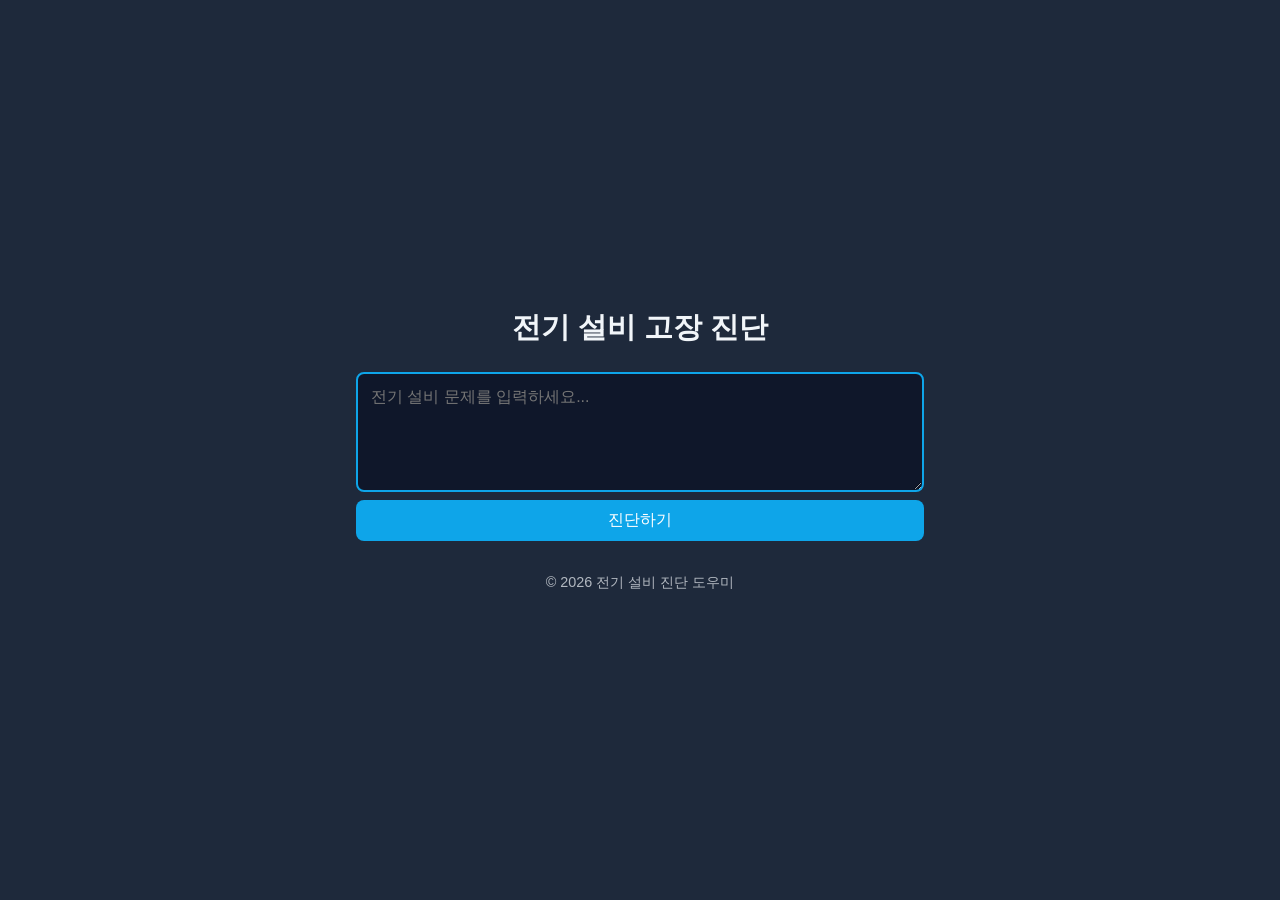
<file: index.html>
<!DOCTYPE html>
<html lang="ko">
<head>
  <meta charset="UTF-8">
  <meta name="viewport" content="width=device-width, initial-scale=1.0">
  <title>전기 설비 고장 진단 도우미</title>
  <link rel="stylesheet" href="diagnostic.css">
</head>
<body>
  <div class="container">
    <header class="header">
      <h1>전기 설비 고장 진단</h1>
    </header>
    <main class="main-content">
      <textarea id="problem-input" placeholder="전기 설비 문제를 입력하세요..." rows="4"></textarea>
      <button id="diagnose-btn" class="btn">진단하기</button>
    </main>
    <footer class="footer">
      <p>© 2026 전기 설비 진단 도우미</p>
    </footer>
  </div>

  <!-- Result Modal -->
  <div class="modal-overlay" id="result-modal" style="display:none;">
    <div class="modal-content">
      <h2 id="result-title">진단 결과</h2>
      <p id="result-text"></p>
      <button class="btn close-btn" id="close-modal">닫기</button>
    </div>
  </div>

  <script src="diagnostic.js"></script>
</body>
</html>
</file>
<file: diagnostic.css>
/* diagnostic.css */
/* 차분한 다크 모드 테마 */
:root {
  --bg-color: #1e293b; /* 네이비 다크 */
  --primary-color: #0ea5e9; /* 청록색 강조 */
  --danger-color: #ef4444; /* 빨간 경고 */
  --text-color: #f1f5f9; /* 밝은 텍스트 */
  --border-radius: 8px;
  --transition: all 0.2s ease;
}

* {
  box-sizing: border-box;
  margin: 0;
  padding: 0;
  font-family: 'Inter', sans-serif;
}

body {
  background: var(--bg-color);
  color: var(--text-color);
  display: flex;
  justify-content: center;
  align-items: center;
  min-height: 100vh;
}

.container {
  display: flex;
  flex-direction: column;
  width: 90%;
  max-width: 600px;
  gap: 1rem;
  padding: 1rem;
}

header.header h1 {
  text-align: center;
  font-size: 1.8rem;
  margin-bottom: 0.5rem;
}

.main-content {
  display: flex;
  flex-direction: column;
  gap: 0.5rem;
}

textarea#problem-input {
  width: 100%;
  height: 120px;
  resize: vertical;
  padding: 0.8rem;
  border: 2px solid var(--primary-color);
  border-radius: var(--border-radius);
  background: #0f172a;
  color: var(--text-color);
  font-size: 1rem;
  transition: var(--transition);
}

textarea#problem-input:focus {
  outline: none;
  border-color: #38bdf8;
}

.btn {
  background: var(--primary-color);
  color: #fff;
  border: none;
  border-radius: var(--border-radius);
  padding: 0.6rem 1rem;
  font-size: 1rem;
  cursor: pointer;
  transition: var(--transition);
}

.btn:hover {
  background: #0284c7;
}

.btn:active {
  transform: scale(0.97);
}

footer.footer {
  text-align: center;
  font-size: 0.9rem;
  margin-top: 1rem;
  opacity: 0.7;
}

/* Modal */
.modal-overlay {
  position: fixed;
  inset: 0;
  background: rgba(0, 0, 0, 0.6);
  display: flex;
  justify-content: center;
  align-items: center;
  z-index: 1000;
}

.modal-content {
  background: #0f172a;
  padding: 1.5rem;
  border-radius: var(--border-radius);
  max-width: 90%;
  width: 400px;
  text-align: center;
  color: var(--text-color);
}

.modal-content h2 {
  margin-bottom: 0.8rem;
  font-size: 1.4rem;
}

.close-btn {
  margin-top: 1rem;
}

/* Danger blinking */
.blink {
  animation: blink 1s steps(2, start) infinite;
  color: var(--danger-color);
  font-weight: bold;
}

@keyframes blink {
  0%, 100% { opacity: 1; }
  50% { opacity: 0; }
}

@media (max-width: 480px) {
  .container { width: 95%; }
  textarea#problem-input { height: 100px; }
}
</file>
